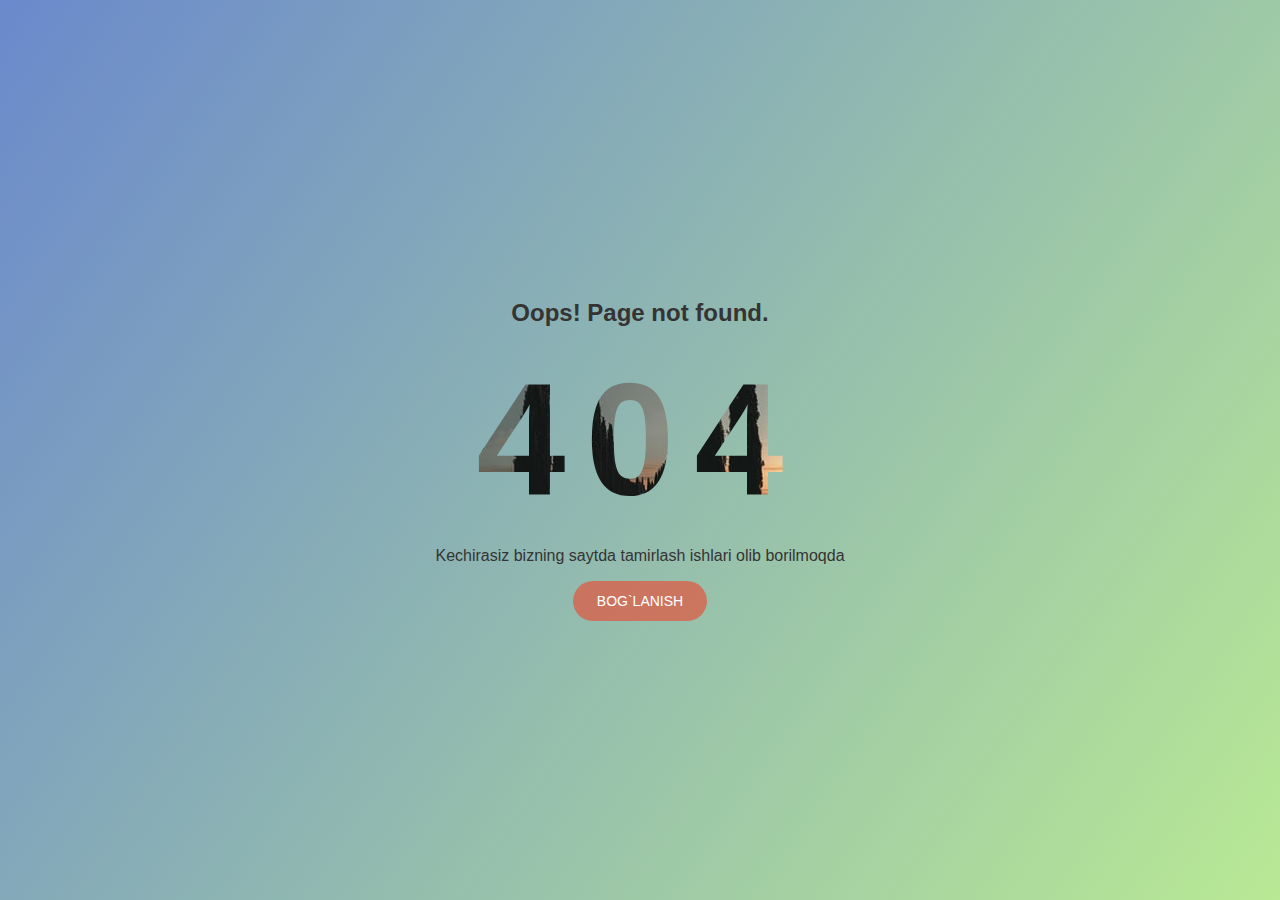
<file: 404 Page/index.html>
<!DOCTYPE html>
<html lang="en" dir="ltr">
  <head>
    <meta charset="utf-8">
    <title>Dilshodme</title>
    <link rel="stylesheet" href="style.css">
  </head>
  <body>
    <div class="container">
      <h2>Oops! Page not found.</h2>
      <h1>404</h1>
      <p>Kechirasiz bizning saytda tamirlash ishlari olib borilmoqda </p>
      <a href="t.me/dilshd_me">Bog`lanish</a>
    </div>
  </body>
</html>
</file>
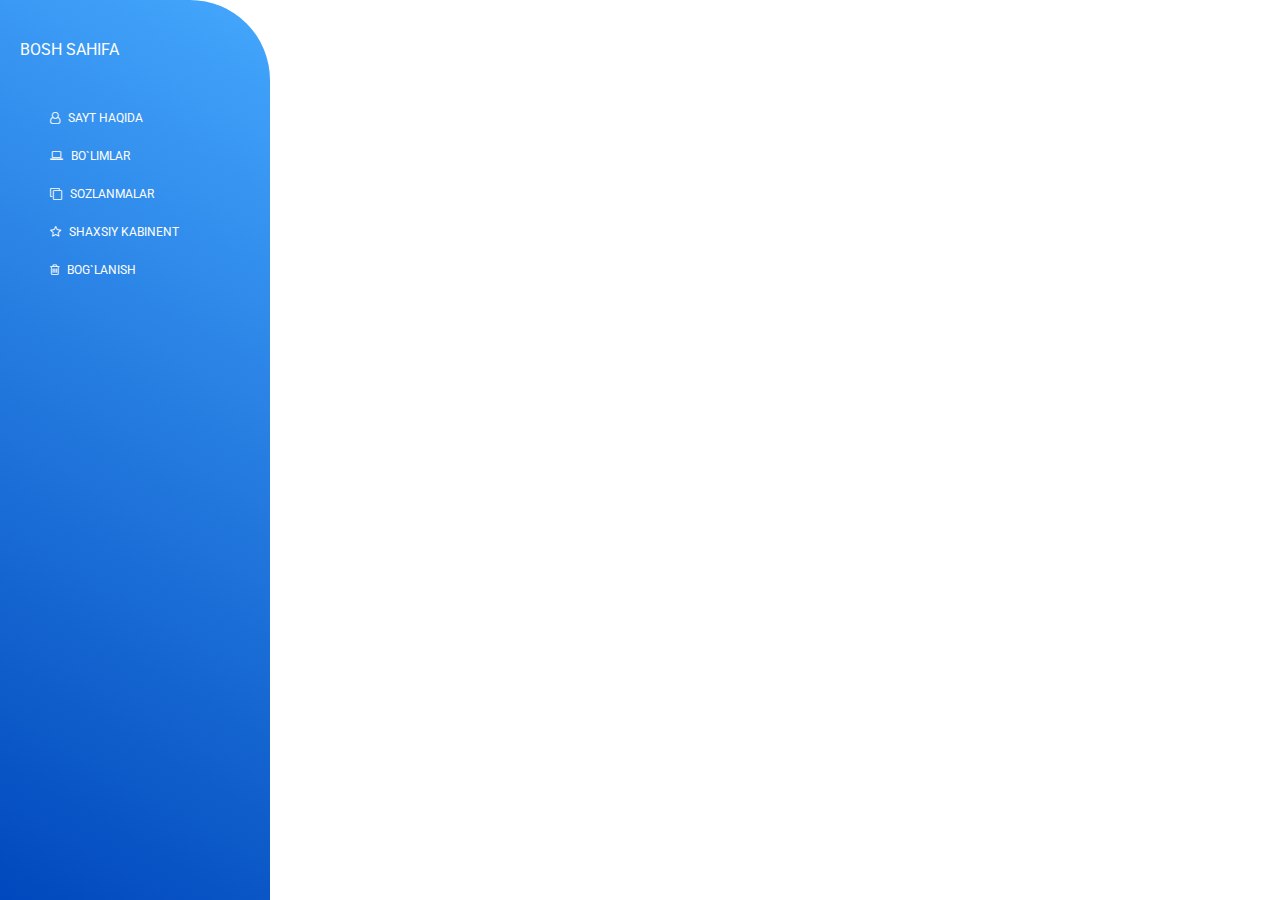
<file: MENYU/index.html>
<!DOCTYPE html>
<html lang="en" >
<head>
  <meta charset="UTF-8">
  <title>DILSHODME</title>
  <link href="https://stackpath.bootstrapcdn.com/font-awesome/4.7.0/css/font-awesome.min.css" rel="stylesheet" integrity="sha384-wvfXpqpZZVQGK6TAh5PVlGOfQNHSoD2xbE+QkPxCAFlNEevoEH3Sl0sibVcOQVnN" crossorigin="anonymous">

<link href="https://fonts.googleapis.com/css?family=Roboto&display=swap" rel="stylesheet"><link rel="stylesheet" href="./style.css">

</head>
<body>

<aside>
  <p> BOSH SAHIFA </p>
  <a href="javascript:void(0)">
    <i class="fa fa-user-o" aria-hidden="true"></i>
    SAYT HAQIDA
  </a>
  <a href="javascript:void(0)">
    <i class="fa fa-laptop" aria-hidden="true"></i>
    BO`LIMLAR
  </a>
  <a href="javascript:void(0)">
    <i class="fa fa-clone" aria-hidden="true"></i>
    SOZLANMALAR
  </a>
  <a href="javascript:void(0)">
    <i class="fa fa-star-o" aria-hidden="true"></i>
    SHAXSIY KABINENT
  </a>
  <a href="javascript:void(0)">
    <i class="fa fa-trash-o" aria-hidden="true"></i>
    BOG`LANISH
  </a>
</aside>
<!-- partial -->
  
</body>
</html>
</file>
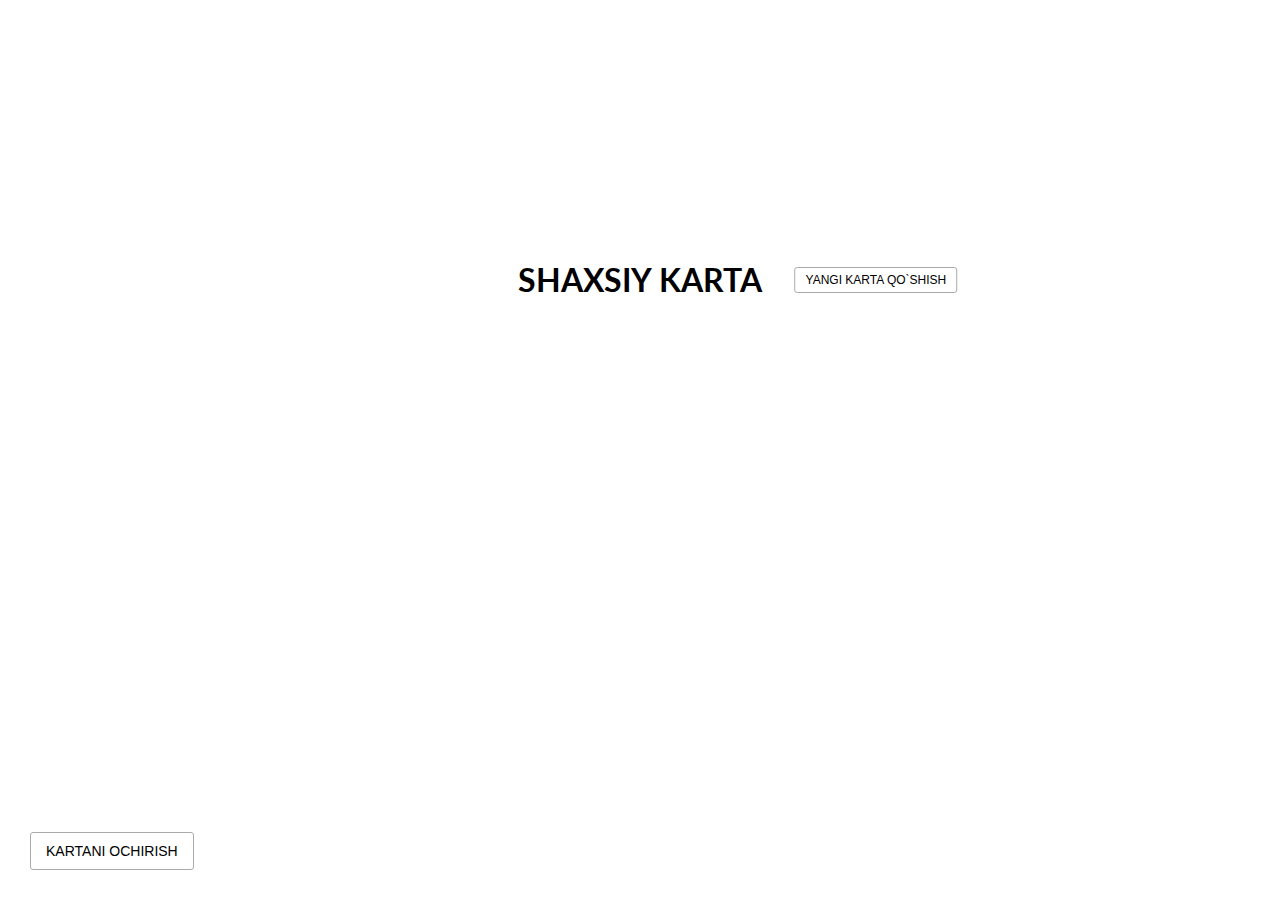
<file: PLASTIK KARTA/index.html>
<!DOCTYPE html>
<html lang="en">
  <head>
    <meta charset="UTF-8" />
    <meta name="viewport" content="width=device-width, initial-scale=1.0" />
    <meta http-equiv="X-UA-Compatible" content="ie=edge" />
    <link
      rel="stylesheet"
      href="https://cdnjs.cloudflare.com/ajax/libs/font-awesome/5.11.2/css/all.min.css"
      integrity="sha256-+N4/V/SbAFiW1MPBCXnfnP9QSN3+Keu+NlB+0ev/YKQ="
      crossorigin="anonymous"
    />
    <link rel="stylesheet" href="style.css" />
    <title>DILSHODME</title>
  </head>
  <body>
    <button id="clear" class="clear btn">
      <i class="fas fa-trash"></i>KARTANI OCHIRISH
    </button>

    <h1>
      SHAXSIY KARTA
      <button id="show" class="btn btn-small">
        <i class="fas fa-plus"></i> YANGI KARTA QO`SHISH
      </button>
    </h1>

    <div id="cards-container" class="cards">
      <!-- <div class="card active">
        <div class="inner-card">
          <div class="inner-card-front">
            <p>
              What is PHP?
            </p>
          </div>
          <div class="inner-card-back">
            <p>
              A programming language
            </p>
          </div>
        </div>
      </div>

      <div class="card">
        <div class="inner-card">
          <div class="inner-card-front">
            <p>
              What is PHP?
            </p>
          </div>
          <div class="inner-card-back">
            <p>
              A programming language
            </p>
          </div>
        </div>
      </div> -->
    </div>

    <div class="navigation">
      <button id="prev" class="nav-button">
        <i class="fas fa-arrow-left"></i>
      </button>

      <p id="current"></p>

      <button id="next" class="nav-button">
        <i class="fas fa-arrow-right"></i>
      </button>
    </div>

    <div id="add-container" class="add-container">
      <h1>
        YANGI KARTANI TO`LDIRING
        <button id="hide" class="btn btn-small btn-ghost">
          <i class="fas fa-times"></i>
        </button>
      </h1>

      <div class="form-group">
        <label for="question">KARTA NOMI</label>
        <textarea id="question" placeholder="Enter question..."></textarea>
      </div>

      <div class="form-group">
        <label for="answer">KARTA RAQAMI</label>
        <textarea id="answer" placeholder="Enter Answer..."></textarea>
      </div>

      <button id="add-card" class="btn">
        <i class="fas fa-plus"></i> KARTAMI QO`SHISH
      </button>
    </div>

    <script src="script.js"></script>
  </body>
</html>
</file>
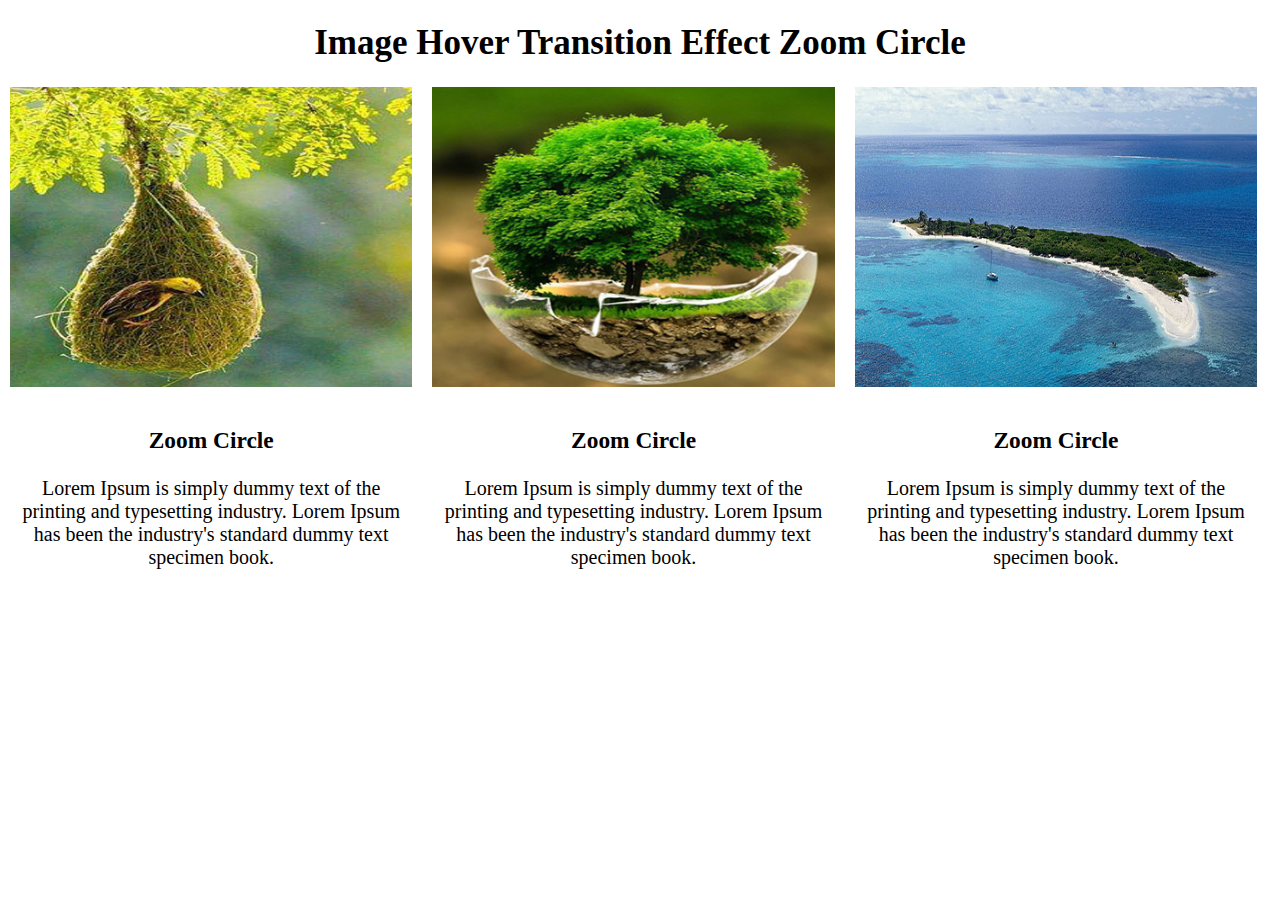
<file: zoom rasmlar 2/index.html>
<!DOCTYPE HTML>
<html lang="en-US">
	<head>
		<meta charset="UTF-8">
		<title>DILSHODME</title>
		<link rel="stylesheet" type="text/css" href="style.css" media="all" />
	</head>
	<body>
		
		<h1>Image Hover Transition Effect Zoom Circle</h1>
		<div class="row">
			<div class="image">
				<div id="zoom-circle">
					<figure>
						<img src="images/nest.jpg" alt="" />
					</figure>
					<h3>Zoom Circle</h3>
					<p>Lorem Ipsum is simply dummy text of the printing and typesetting industry. Lorem Ipsum has been the industry's standard dummy text specimen book.</p>
				</div>
			</div>
			<div class="image">
				<div id="zoom-circle">
					<figure>
						<img src="images/best-tree.jpg" alt="" />
					</figure>
					<h3>Zoom Circle</h3>
					<p>Lorem Ipsum is simply dummy text of the printing and typesetting industry. Lorem Ipsum has been the industry's standard dummy text specimen book.</p>
				</div>
			</div>
			<div class="image">
				<div id="zoom-circle">
					<figure>
						<img src="images/island.jpg" alt="" />
					</figure>
					<h3>Zoom Circle</h3>
					<p>Lorem Ipsum is simply dummy text of the printing and typesetting industry. Lorem Ipsum has been the industry's standard dummy text specimen book.</p>
				</div>
			</div>
		</div>
		
		
	</body>
</html>
</file>
<file: 404 Page/style.css>
body{
  margin: 0;
  padding: 0;
  font-family: "montserrat",sans-serif;
  min-height: 100vh;
  background-image: linear-gradient(125deg,#6a89cc,#b8e994);
}

.container{
  width: 100%;
  position: absolute;
  top: 50%;
  transform: translateY(-50%);
  text-align: center;
  color: #343434
}

.container h1{
  font-size: 160px;
  margin: 0;
  font-weight: 900;
  letter-spacing: 20px;
  background: url(bg.jpg) center no-repeat;
  -webkit-text-fill-color: transparent;
  -webkit-background-clip: text;
}

.container a{
  text-decoration: none;
  background: #e55039aa;
  color: #fff;
  padding: 12px 24px;
  display: inline-block;
  border-radius: 25px;
  font-size: 14px;
  text-transform: uppercase;
  transition: 0.4s;
}

.container a:hover{
  background: #e55039;
}
</file>
<file: MENYU/style.css>
aside {
  color: #fff;
  width: 250px;
  padding-left: 20px;
  height: 100vh;
  background-image: linear-gradient(30deg , #0048bd, #44a7fd);
  border-top-right-radius: 80px;
}

aside a {
  font-size: 12px;
  color: #fff;
  display: block;
  padding: 12px;
  padding-left: 30px;
  text-decoration: none;
  -webkit-tap-highlight-color:transparent;
}

aside a:hover {
  color: #3f5efb;
  background: #fff;
  outline: none;
  position: relative;
  background-color: #fff;
  border-top-left-radius: 20px;
  border-bottom-left-radius: 20px;
}

aside a i {
  margin-right: 5px;
}

aside a:hover::after {
  content: "";
  position: absolute;
  background-color: transparent;
  bottom: 100%;
  right: 0;
  height: 35px;
  width: 35px;
  border-bottom-right-radius: 18px;
  box-shadow: 0 20px 0 0 #fff;
}

aside a:hover::before {
  content: "";
  position: absolute;
  background-color: transparent;
  top: 38px;
  right: 0;
  height: 35px;
  width: 35px;
  border-top-right-radius: 18px;
  box-shadow: 0 -20px 0 0 #fff;
}

aside p {
  margin: 0;
  padding: 40px 0;
}

body {
  font-family: 'Roboto';
  width: 100%;
  height: 100vh;
  margin: 0;
}
</file>
<file: PLASTIK KARTA/style.css>
@import url('https://fonts.googleapis.com/css?family=Lato:300,500,700&display=swap');

* {
  box-sizing: border-box;
}

body {
  background-color: #fff;
  display: flex;
  flex-direction: column;
  align-items: center;
  justify-content: center;
  height: 100vh;
  margin: 0;
  overflow: hidden;
  font-family: 'Lato', sans-serif;
}

h1 {
  position: relative;
}

h1 button {
  position: absolute;
  right: 0;
  transform: translate(120%, -50%);
  z-index: 2;
}

.btn {
  cursor: pointer;
  background-color: #fff;
  border: 1px solid #aaa;
  border-radius: 3px;
  font-size: 14px;
  margin-top: 20px;
  padding: 10px 15px;
}

.btn-small {
  font-size: 12px;
  padding: 5px 10px;
}

.btn-ghost {
  border: 0;
  background-color: transparent;
}

.clear {
  position: absolute;
  bottom: 30px;
  left: 30px;
}

.cards {
  perspective: 1000px;
  position: relative;
  height: 300px;
  width: 500px;
  max-width: 100%;
}

.card {
  position: absolute;
  opacity: 0;
  font-size: 1.5em;
  top: 0;
  left: 0;
  height: 100%;
  width: 100%;
  transform: translateX(50%) rotateY(-10deg);
  transition: transform 0.4s ease, opacity 0.4s ease;
}

.card.active {
  cursor: pointer;
  opacity: 1;
  z-index: 10;
  transform: translateX(0) rotateY(0deg);
}

.card.left {
  transform: translateX(-50%) rotateY(10deg);
}

.inner-card {
  box-shadow: 0 1px 10px rgba(0, 0, 0, 0.3);
  border-radius: 4px;
  height: 100%;
  width: 100%;
  position: relative;
  transform-style: preserve-3d;
  transition: transform 0.4s ease;
}

.card.show-answer .inner-card {
  transform: rotateX(180deg);
}

.inner-card-front,
.inner-card-back {
  backface-visibility: hidden;
  position: absolute;
  top: 0;
  left: 0;
  display: flex;
  align-items: center;
  justify-content: center;
  height: 100%;
  width: 100%;
  background: #fff;
}

.inner-card-front {
  transform: rotateX(0deg);
  z-index: 2;
}

.inner-card-back {
  transform: rotateX(180deg);
}

.inner-card-front::after,
.inner-card-back::after {
  content: '\f021  Flip';
  font-family: 'Font Awesome 5 Free', Lato, sans-serif;
  position: absolute;
  top: 10px;
  right: 10px;
  font-weight: bold;
  font-size: 16px;
  color: #ddd;
}

.navigation {
  display: flex;
  margin: 20px 0;
}

.navigation .nav-button {
  border: none;
  background-color: transparent;
  cursor: pointer;
  font-size: 16px;
}

.navigation p {
  margin: 0 25px;
}

.add-container {
  opacity: 0;
  z-index: -1;
  background-color: #f0f0f0;
  border-top: 2px solid #eee;
  display: flex;
  flex-direction: column;
  align-items: center;
  justify-content: center;
  padding: 10px 0;
  position: absolute;
  top: 0;
  bottom: 0;
  width: 100%;
  transition: 0.3s ease;
}

.add-container.show {
  opacity: 1;
  z-index: 2;
}

.add-container h3 {
  margin: 10px 0;
}

.form-group label {
  display: block;
  margin: 20px 0 10px;
}

.form-group textarea {
  border: 1px solid #aaa;
  border-radius: 3px;
  font-size: 16px;
  padding: 12px;
  min-width: 500px;
  max-width: 100%;
}
</file>
<file: zoom rasmlar 2/style.css>
body {
	margin: 0;
	padding: 0;
	background: #fff;
	font-size: 20px;
}
h1 {
	font-size: 35px;
	text-align: center;
}
.image {
	display: inline-block;
	text-align: center;
	width: 33%;
	float: left;
}
figure {
	overflow: hidden;
	margin: 0 10px;
}
h3 {
	color: #000;
	margin-top: 40px;
}
p {
	padding: 0 10px;
}
.image img {
	display: block;
	width: 100%;
	height: 300px;
	cursor: pointer;
}
.image #zoom-circle figure img {
	transform: scale(1.2);
	transition: 0.3s ease-in-out;
}
.image #zoom-circle figure:hover img {
	transform: scale(1);
	border-radius: 50%;
	width: 300px;
	height: 300px;
	margin: 0 auto;
}

@media only screen and (max-width: 980px){
	.image {
		width: 50%;
	}
}

@media only screen and (max-width: 650px){
	.image {
		width: 100%;
		float: none;
	}
}
</file>
